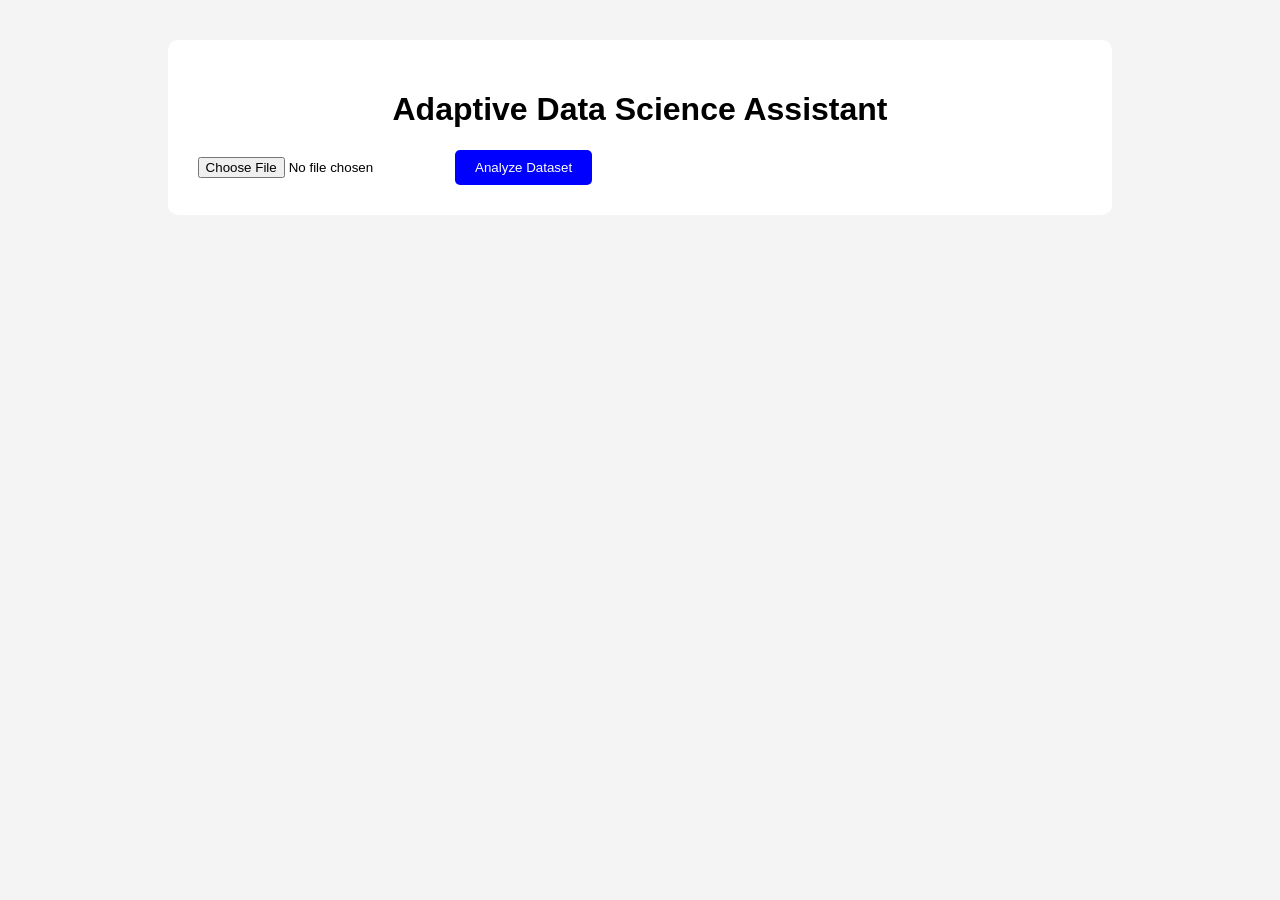
<file: templates/index.html>
<!DOCTYPE html>
<html>
<head>
    <title>Adaptive DS LLM</title>
    <link rel="stylesheet" href="/static/style.css">
</head>
<body>

<div class="container">

    <h1>Adaptive Data Science Assistant</h1>

    <form action="/analyze" method="POST" enctype="multipart/form-data">

        <input type="file" name="dataset" required>

        <button type="submit">Analyze Dataset</button>

    </form>

</div>

</body>
</html>
</file>
<file: static/style.css>
body {
    font-family: Arial;
    background: #f4f4f4;
}

.container {
    width: 70%;
    margin: auto;
    background: white;
    padding: 30px;
    margin-top: 40px;
    border-radius: 10px;
}

h1 {
    text-align: center;
}
button {
    padding: 10px 20px;
    background: blue;
    color: white;
    border: none;
    border-radius: 5px;
}

.summary-box {
    background: #efefef;
    padding: 20px;
    border-radius: 10px;
}
</file>
